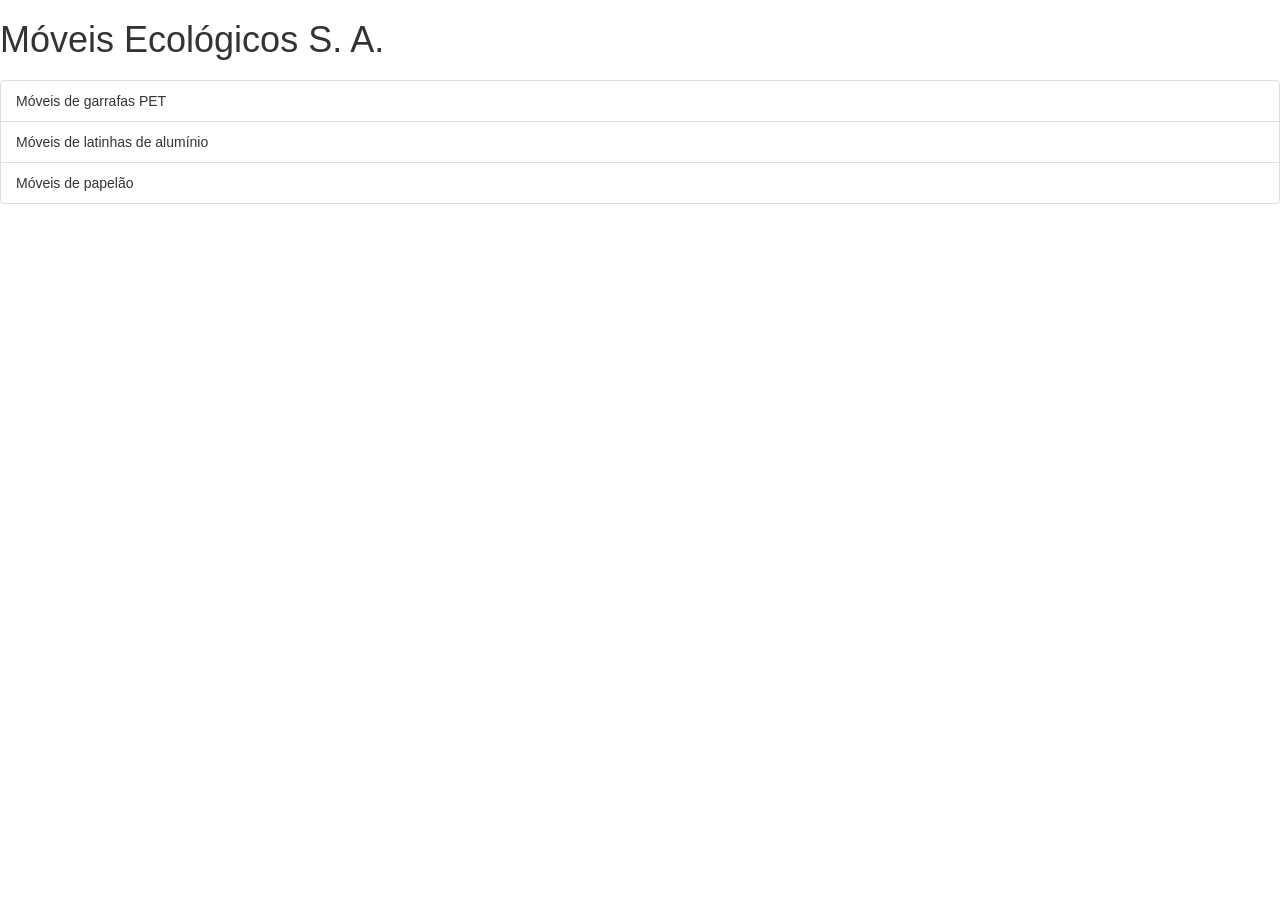
<file: index.html>
<!DOCTYPE html>

<html>
	<head>
		<metacharset="utf-8"/>
		<metaname="description"content="M�veis ecol�gicos">
		<metaname="keywords"content="moveis ecologicos">
		<link rel="stylesheet"href="http://netdna.bootstrapcdn.com/bootstrap/3.1.1/css/bootstrap.min.css">
		<title>M�veis Ecol�gicos</title>
		<scriptsrc="js/principal.js"></script>
	</head>
	<bodyonload="trocaBanner();">
		<divclass="container">
			<divclass="jumbotron">
				<h1>M�veis Ecol�gicos S. A.</h1>
				<h2 id="mensagem"></h2>
					<ul class="list-group">
						<li class="list-group-item">M�veis de garrafas PET</li>
						<li class="list-group-item">M�veis de latinhas de alum�nio</li>
						<li class="list-group-item">M�veis de papel�o</li>
					</ul>
			</div>
		</div>
	</body>
</html>
</file>
